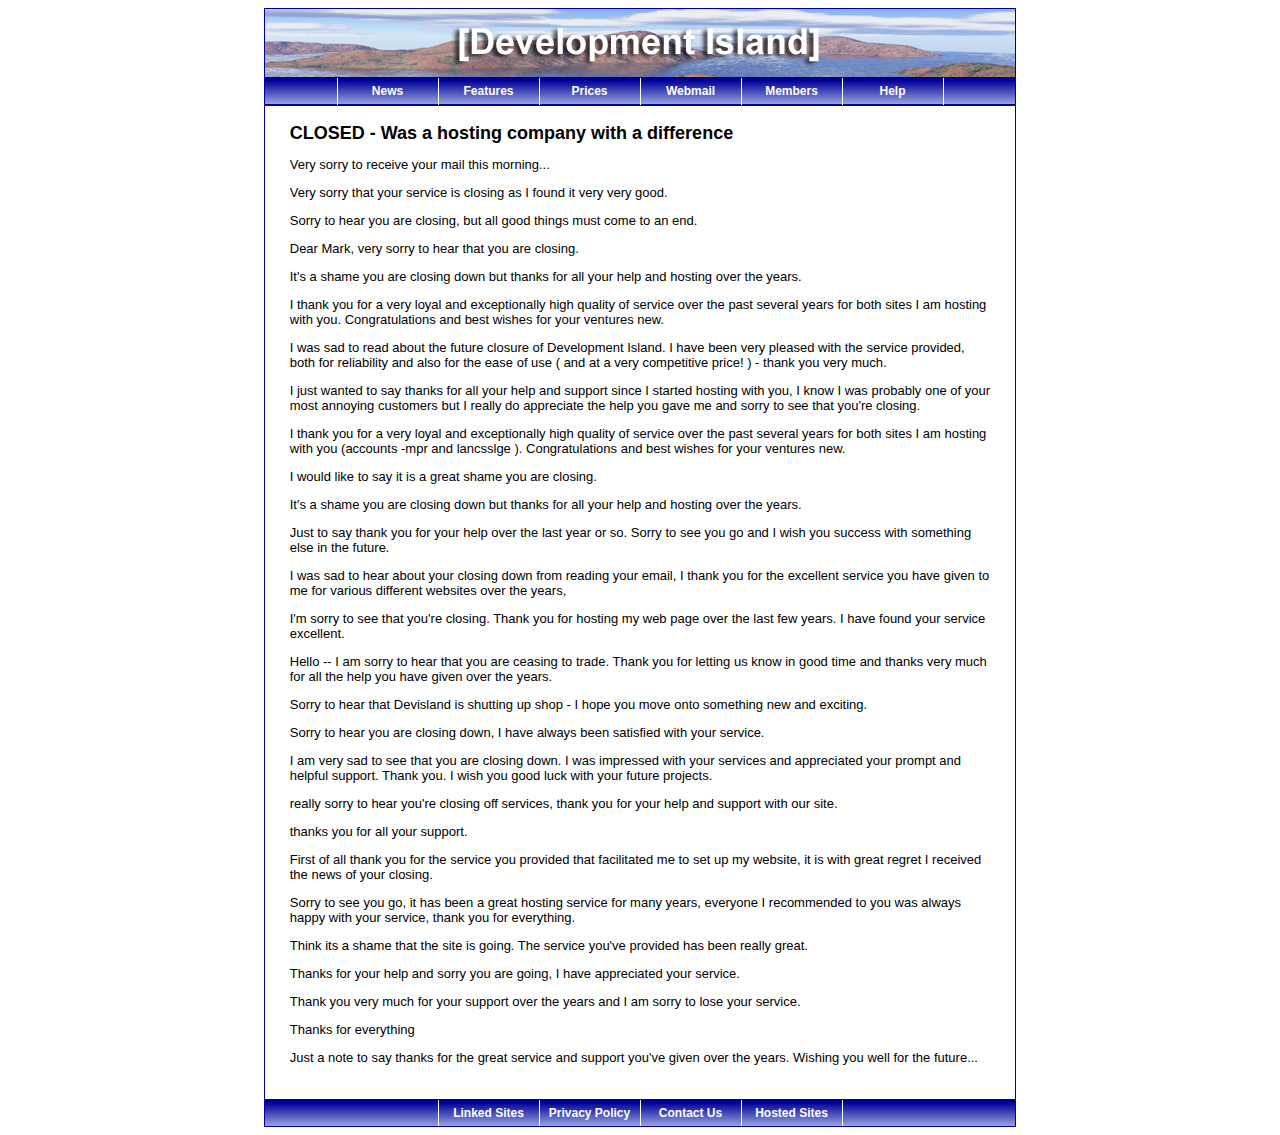
<file: index.html>
<!DOCTYPE HTML PUBLIC "-//W3C//DTD HTML 4.01 Transitional//EN" "http://www.w3.org/TR/html4/loose.dtd">
<html>
	<head>
		<title>Development Island - Web hosting for developers</title>
 		<meta name="ICBM" content="51.079905, 1.168299">
		<meta name="DC.title" content="Development Island - Web hosting for developers">
				<meta http-equiv="Content-Type" content="text/html; charset=utf-8">
		<meta NAME="author" CONTENT="Development Island">
		<meta NAME="description" CONTENT="Development Island, Web hosting for developers starting from only &pound;1 a month">
		<meta NAME="keywords" CONTENT="cheap web hosting,web hosting,web site hosting,hosting,frontpage hosting,php hosting,website hosting,frontpage,front page,php,php4,mysql,ssi,perl,CGI,htaccess,Sendmail,JSP,Java servlets,WAP,webspace,domains,domain names, domain registration, dns, nochex, paypal, psp, mod_python, python, jython, django, postgresql">
		<link rel="stylesheet" type="text/css" href="/main.css" title="main_text">
		<link rel="icon" href="/favicon.ico" type="image/x-icon">
		<link rel="shortcut icon" href="/favicon.ico" type="image/x-icon">
		<link rel="alternate" type="application/rss+xml" title="News RSS Feed" href="http://feeds.feedburner.com/DevelopmentIslandNews">
		<script type="text/javascript">
			function menuItemMouseOver(tdid, linkid, action){
				if(action == 'mouseOver'){
					var tdObject = document.getElementById(tdid);
					tdObject.className='menuItemSelected';
					var linkObject = document.getElementById(linkid);
					linkObject.className='menuItemSelected';
				}
				else{
					var tdObject = document.getElementById(tdid);
					tdObject.className='menuItem';
					var linkObject = document.getElementById(linkid);
					linkObject.className='menuItem';
				}
			}
			function buttonMouseOver(element, rollover){
				if(rollover == 'true'){
					element.style.fontWeight='normal';
				}
				else{
					element.style.fontWeight='bold';
				}
			}
		</script>
	</head>
	<body>
		<table width="750" cellpadding="1" cellspacing="0" bgcolor="#000099" align="center">
			<tr>
				<td height="550">
					<table width="100%" cellpadding="0" cellspacing="0" bgcolor="white">
						<tr>
							<td height="68" bgcolor="#000099" align="center"><a href="/"><img src="/images/titleBanner.jpg" alt="Development Island" border="0"></a></td>
						</tr>
						<tr><td height="1" bgcolor="#000099"></td></tr>
						<tr>
							<!-- button bar -->
							<td valign="middle" align="center" bgcolor="#000099" height="27">
								<div class="buttonBar">
									<table summary="menuBar" cellspacing="0" cellpadding="0">
									<tr>
									<td><a href="/news" onmouseover="buttonMouseOver(this,'true');" onmouseout="buttonMouseOver(this,'false');">News</a></td>
									<td><a href="/features.shtml" onmouseover="buttonMouseOver(this,'true');" onmouseout="buttonMouseOver(this,'false');">Features</a></td>
									<td><a href="/prices.shtml" onmouseover="buttonMouseOver(this,'true');" onmouseout="buttonMouseOver(this,'false');">Prices</a></td>
									<td><a href="https://www.devisland.net/webmail/"  onmouseover="buttonMouseOver(this,'true');" onmouseout="buttonMouseOver(this,'false');">Webmail</a></td>
									<td><a href="/members" onmouseover="buttonMouseOver(this,'true');" onmouseout="buttonMouseOver(this,'false');">Members</a></td>
									<td><a href="/help" onmouseover="buttonMouseOver(this,'true');" onmouseout="buttonMouseOver(this,'false');">Help</a></td>
									</tr>
									</table>
								</div>
							</td>
						</tr>
						<tr>
							<!-- main content -->
							<td height="431" valign="top">
								<table align="center" width="95%" summary="layout">
									<tr>
										<td>

		<table align="center" width="100%" summary="layout">
			<tr>
				<td valign="top">
					<h1>CLOSED - Was a hosting company with a difference</h1>
					<p>
	Very sorry to receive your mail this morning...
</p>
<p>
	Very sorry that your service is closing as I found it very very good.
</p>
<p>
	Sorry to hear you are closing, but all good things must come to an end.
</p>
<p>
	Dear Mark, very sorry to hear that you are closing.
</p>
<p>
	It's a shame you are closing down but thanks for all your help and hosting over the years.
</p>
<p>
	I thank you for a very loyal and exceptionally high quality of service over the past
	several years for both sites I am hosting with you.
	Congratulations and best wishes for your ventures new.
</p>
<p>
	I was sad to read about the future closure of Development Island.

	I have been very pleased with the service provided, both for reliability and also for the
	ease of use ( and at a very competitive price! ) - thank you very much.
</p>
<p>
	I just wanted to say thanks for all your help and support since I started
	hosting with you, I know I was probably one of your most annoying customers
	but I really do appreciate the help you gave me and sorry to see that you're
	closing.
</p>
<p>
	I thank you for a very loyal and exceptionally high quality of service over the past
	several years for both sites I am hosting with you (accounts -mpr and lancsslge ).
	Congratulations and best wishes for your ventures new.
</p>
<p>
	I would like to say it is a great shame you are closing.
</p>
<p>
	It's a shame you are closing down but thanks for all your help and hosting over the years. 
</p>
<p>
	Just to say thank you for your help over the last year or so.

	Sorry to see you go and I wish you success with something else in the
	future.
</p>
<p>
	I was sad to hear about your closing down from reading your email, I thank you for the
	excellent service you have given to me for various different websites over the years,
</p>
<p>
	I'm sorry to see that you're closing.

	Thank you for hosting my web page over the last few years. I have found your service
	excellent.
</p>
<p>
	Hello -- I am sorry to hear that you are ceasing to trade. Thank you for letting us know in good time and thanks very much for all the help you have given over the years.
</p>
<p>
	Sorry to hear that Devisland is shutting up shop - I hope you move onto
	something new and exciting.
</p>
<p>
	Sorry to hear you are closing down, I have always been satisfied with
	your service.
</p>
<p>
	I am very sad to see that you are closing down. I was impressed with
	your services and appreciated your prompt and helpful support. Thank
	you.
	
	I wish you good luck with your future projects.
</p>
<p>
	really sorry to hear you're closing off services, thank you for your 
	help and support with our site.
</p>
<p>
	 thanks you for all your support.
</p>
<p>
	First of all thank you for the service you provided that facilitated me to set up my website, it is with great regret I received the news of your closing.
</p>
<p>
	Sorry to see you go, it has been a great hosting service for many years,
	everyone I recommended to you was always happy with your service, thank you
	for everything.
</p>
<p>
	Think its a shame that the site is going.  The service you've provided
	has been really great.
</p>
<p>
	Thanks for your help and sorry you are going, I have appreciated your 
	service.
</p>
<p>
	Thank you very much for your support over the years and I am sorry to
	lose your service.
</p>
<p>
	Thanks for everything
</p>
<p>
	Just a note to say thanks for the great service and support you've given over the years.
	Wishing you well for the future...
</p>
				</td>
			</tr>
		</table>
													<br>
										</td>
									</tr>
								</table>	
							</td>
						</tr>
						<tr><td height="1" bgcolor="#000099"></td></tr>
						<tr valign="bottom">
							<!-- footer -->
							<td valign="middle" align="center" bgcolor="#000099" height="26">
								<div class="buttonBar">
									<table summary="menuBar" cellspacing="0" cellpadding="0">
										<tr>
											<td><a onmouseover="buttonMouseOver(this,'true');" onmouseout="buttonMouseOver(this,'false');" href="/linked.shtml">Linked Sites</a></td>
											<td><a onmouseover="buttonMouseOver(this,'true');" onmouseout="buttonMouseOver(this,'false');" href="/privacyPolicy.shtml">Privacy Policy</a></td>
											<td style="width: 100px"><a onmouseover="buttonMouseOver(this,'true');" onmouseout="buttonMouseOver(this,'false');" href="/contactus.html">Contact Us</a></td>
											<td><a onmouseover="buttonMouseOver(this,'true');" onmouseout="buttonMouseOver(this,'false');" href="/hosted.shtml">Hosted Sites</a></td>
										</tr>
									</table>
								</div>							
							</td>
						</tr>
					</table>
				</td>
			</tr>
		</table>

		<script type="text/javascript">

			var _gaq = _gaq || [];
			_gaq.push(['_setAccount', 'UA-1174294-1']);
			_gaq.push(['_trackPageview']);

			(function() {
				var ga = document.createElement('script');
				ga.type = 'text/javascript';
				ga.async = true;
    				ga.src = ('https:' == document.location.protocol ? 'https://ssl' : 'http://www') + '.google-analytics.com/ga.js';
   				var s = document.getElementsByTagName('script')[0];
				s.parentNode.insertBefore(ga, s);
  			})();
		</script>
	</body>
</html>
</file>
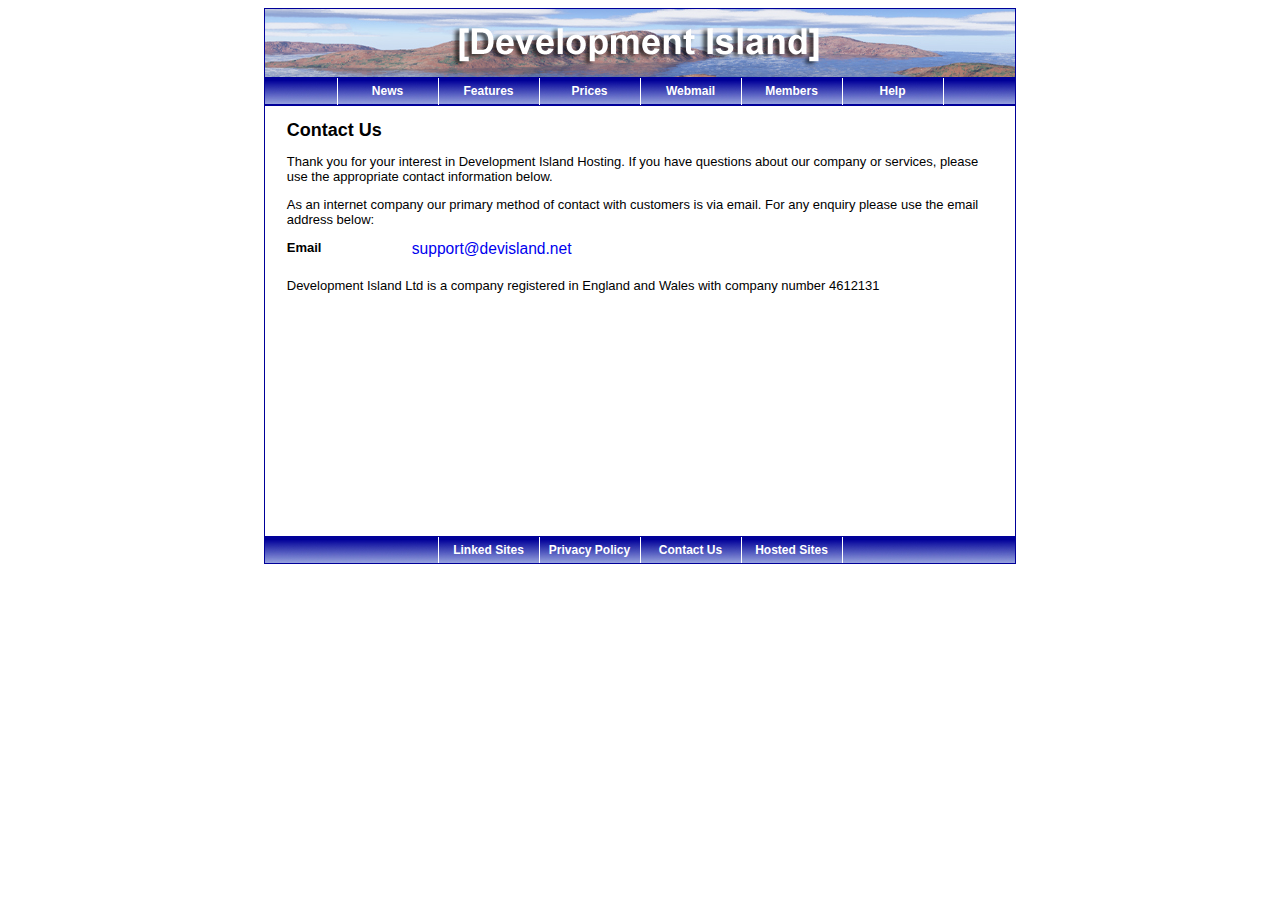
<file: contactus.html>
<!DOCTYPE HTML PUBLIC "-//W3C//DTD HTML 4.01 Transitional//EN" "http://www.w3.org/TR/html4/loose.dtd">
<html>
	<head>
		<title>Development Island - Contact Us</title>
				<meta http-equiv="Content-Type" content="text/html; charset=utf-8">
		<meta NAME="author" CONTENT="Development Island">
		<meta NAME="description" CONTENT="Development Island, Web hosting for developers starting from only &pound;1 a month">
		<meta NAME="keywords" CONTENT="cheap web hosting,web hosting,web site hosting,hosting,frontpage hosting,php hosting,website hosting,frontpage,front page,php,php4,mysql,ssi,perl,CGI,htaccess,Sendmail,JSP,Java servlets,WAP,webspace,domains,domain names, domain registration, dns, nochex, paypal, psp, mod_python, python, jython, django, postgresql">
		<link rel="stylesheet" type="text/css" href="/main.css" title="main_text">
		<link rel="icon" href="/favicon.ico" type="image/x-icon">
		<link rel="shortcut icon" href="/favicon.ico" type="image/x-icon">
		<link rel="alternate" type="application/rss+xml" title="News RSS Feed" href="http://feeds.feedburner.com/DevelopmentIslandNews">
		<script type="text/javascript">
			function menuItemMouseOver(tdid, linkid, action){
				if(action == 'mouseOver'){
					var tdObject = document.getElementById(tdid);
					tdObject.className='menuItemSelected';
					var linkObject = document.getElementById(linkid);
					linkObject.className='menuItemSelected';
				}
				else{
					var tdObject = document.getElementById(tdid);
					tdObject.className='menuItem';
					var linkObject = document.getElementById(linkid);
					linkObject.className='menuItem';
				}
			}
			function buttonMouseOver(element, rollover){
				if(rollover == 'true'){
					element.style.fontWeight='normal';
				}
				else{
					element.style.fontWeight='bold';
				}
			}
		</script>
	</head>
	<body>
		<table width="750" cellpadding="1" cellspacing="0" bgcolor="#000099" align="center">
			<tr>
				<td height="550">
					<table width="100%" cellpadding="0" cellspacing="0" bgcolor="white">
						<tr>
							<td height="68" bgcolor="#000099" align="center"><a href="/"><img src="/images/titleBanner.jpg" alt="Development Island" border="0"></a></td>
						</tr>
						<tr><td height="1" bgcolor="#000099"></td></tr>
						<tr>
							<!-- button bar -->
							<td valign="middle" align="center" bgcolor="#000099" height="27">
								<div class="buttonBar">
									<table summary="menuBar" cellspacing="0" cellpadding="0">
									<tr>
									<td><a href="/news" onmouseover="buttonMouseOver(this,'true');" onmouseout="buttonMouseOver(this,'false');">News</a></td>
									<td><a href="/features.shtml" onmouseover="buttonMouseOver(this,'true');" onmouseout="buttonMouseOver(this,'false');">Features</a></td>
									<td><a href="/prices.shtml" onmouseover="buttonMouseOver(this,'true');" onmouseout="buttonMouseOver(this,'false');">Prices</a></td>
									<td><a href="https://www.devisland.net/webmail/"  onmouseover="buttonMouseOver(this,'true');" onmouseout="buttonMouseOver(this,'false');">Webmail</a></td>
									<td><a href="/members" onmouseover="buttonMouseOver(this,'true');" onmouseout="buttonMouseOver(this,'false');">Members</a></td>
									<td><a href="/help" onmouseover="buttonMouseOver(this,'true');" onmouseout="buttonMouseOver(this,'false');">Help</a></td>
									</tr>
									</table>
								</div>
							</td>
						</tr>
						<tr>
							<!-- main content -->
							<td height="431" valign="top">
								<table align="center" width="95%" summary="layout">
									<tr>
										<td>

				<h1>Contact Us</h1>
				<p>
					Thank you for your interest in Development Island Hosting.
					If you have questions about our company or services, please use 
					the appropriate contact information below.
				</p>
				<p>
					As an internet company our primary method of contact with customers is
					via email. For any enquiry please use the email address below:
				</p>
				<div style="width: 100%; clear: both;">
					<div style="width: 125px; float: left; font-weight: bold;">
							Email
					</div>
					<div style="font-size: larger;float: left;">
							<a href="mailto:support@devisland.net">support@devisland.net</a>
					</div>
				</div>
				<p style="clear: both; padding-top: 20px;">
					Development Island Ltd is a company registered in England and Wales with 
					company number 4612131
				</p>

													<br>
										</td>
									</tr>
								</table>	
							</td>
						</tr>
						<tr><td height="1" bgcolor="#000099"></td></tr>
						<tr valign="bottom">
							<!-- footer -->
							<td valign="middle" align="center" bgcolor="#000099" height="26">
								<div class="buttonBar">
									<table summary="menuBar" cellspacing="0" cellpadding="0">
										<tr>
											<td><a onmouseover="buttonMouseOver(this,'true');" onmouseout="buttonMouseOver(this,'false');" href="/linked.shtml">Linked Sites</a></td>
											<td><a onmouseover="buttonMouseOver(this,'true');" onmouseout="buttonMouseOver(this,'false');" href="/privacyPolicy.shtml">Privacy Policy</a></td>
											<td style="width: 100px"><a onmouseover="buttonMouseOver(this,'true');" onmouseout="buttonMouseOver(this,'false');" href="/contactus.shtml">Contact Us</a></td>
											<td><a onmouseover="buttonMouseOver(this,'true');" onmouseout="buttonMouseOver(this,'false');" href="/hosted.shtml">Hosted Sites</a></td>
										</tr>
									</table>
								</div>							
							</td>
						</tr>
					</table>
				</td>
			</tr>
		</table>

		<script type="text/javascript">

			var _gaq = _gaq || [];
			_gaq.push(['_setAccount', 'UA-1174294-1']);
			_gaq.push(['_trackPageview']);

			(function() {
				var ga = document.createElement('script');
				ga.type = 'text/javascript';
				ga.async = true;
    				ga.src = ('https:' == document.location.protocol ? 'https://ssl' : 'http://www') + '.google-analytics.com/ga.js';
   				var s = document.getElementsByTagName('script')[0];
				s.parentNode.insertBefore(ga, s);
  			})();
		</script>
	</body>
</html>
</file>
<file: main.css>
BODY {
	color: black; 
	font-weight: normal; 
	font-style: normal; 
	font-size: small; 
	font-family: verdana, arial, helvetica, sans-serif; 
	background-color: white
}
TABLE {
	color: black; 
	font-weight: normal; 
	font-style: normal; 
	font-size: small; 
	font-family: verdana,arial, helvetica, sans-serif;
}
a { 
	text-decoration: none; 
	font-style: normal; 
	font-weight: normal;
}
H1{
	font-size: large;
	font-style: normal;
	font-weight: bold;
	font-family: verdana,arial, helvetica, sans-serif; 
}
H2{
	font-size: medium;
	font-style: normal;
	font-weight: bold;
	font-family: verdana,arial, helvetica, sans-serif; 
}
H3{
	font-size: medium;
	font-style: italic;
	font-weight: normal;
	font-family: verdana,arial, helvetica, sans-serif; 
}
.menuItem {
	color: white; 
	font-weight: normal; 
	font-style: normal; 
	font-family: verdana,arial, helvetica, sans-serif; 
	background-color: #000099; 
	font-size: small
}
.menuItemSelected {
	color: #000099; 
	font-weight: normal; 
	font-style: normal; 
	font-family: verdana,arial, helvetica, sans-serif; 
	background-color: white; 
	font-size: small
}
.testimonial {
	font-size: x-small;
	text-align: center;
}


.buttonBar{
	width: 100%;
	height: 100%;
	padding: 0 0 0 0;
	margin: 0 0 0 0;
	border: none;
	border-bottom: 1px solid #000099;
	background-image: url(/images/menuBarBg.jpg);
	background-repeat: repeat-x;
	
}
.buttonBar table{
	border-collapse: collapse;
	margin: 0 0 0 0;
	padding: 0 0 0 0;
	height: 100%;
}
.buttonBar table tr{
	padding: 0 0 0 0;
	margin: 0 0 0 0;
}
.buttonBar table td{
	width: 100px;
	border-left: 1px solid white;
	border-right: 1px solid white;
	text-align: center;
	padding: 0 0 0 0;
	margin: 0 0 0 0;
}
.buttonBar table td a{
	color: white;
	font-weight: bold; 
	font-style: normal; 
	font-family: verdana,arial, helvetica, sans-serif;
	font-size: 9pt;
	text-decoration: none;
}

.statusPanel{
	border: 1px solid black;
	background-image: url(/images/statusPanelBg.jpg);
	background-repeat: repeat-x;
	background-color: white;
}

.packageSummary{
	border: 1px solid black;
	background-image: url(/images/packageBg.jpg);
	background-repeat: repeat-x;
	height: 140px;
}

.packageSummary table tbody tr td.info{
	text-align: left;
	height: 115px;
	vertical-align: top;
}

.packageSummaryHeader{
	background-color:#000099;
	height:23px;
	text-align: center;
	color:white;
	font-weight: bold;
	background-image: url(/images/packageHeaderBg.jpg);
	background-repeat: repeat-x;
	border-bottom: 1px solid black;
}
.signupPanel{
	border: 1px solid black;
	background-image: url(/images/signupPanelBg.jpg);
	background-repeat: repeat-x;
}
.boldText{
	font-weight: bold;
}
/* styles for the linked page */
div.adLinkBack{
	float: left;
	padding: 5px 5px 5px 5px;
}

div.adSpacer{
	clear: both;
}

/* create an indent */

div.indent{
	margin-left: 30px;
}

/* make code examples look nice */
pre.codeIndent{
	font-family: Courier New, Courier, monospace;
	font-size: x-small;
	margin-left: 30px;
	margin-right: 30px;
	color: #000099;
	background-color: #DDF3FF;
}

TABLE#domainPrices{
	width: 100%;
}

TABLE#domainPrices tbody th{
	text-align: left;
	width: 12%;
}

OL#screenshotSteps li img{
	padding-bottom: 35px;
} 

/* for the archive links at the bottom of the news pages */
ul#newsArchive{
	width: 100%;
	height: 1%;
	overflow: hidden;
	padding-left: 0px;
}

ul#newsArchive li{
	display: block;
	float: left;
	list-style-type: none;
	width: 9%;
	text-align: center;
}
</file>
